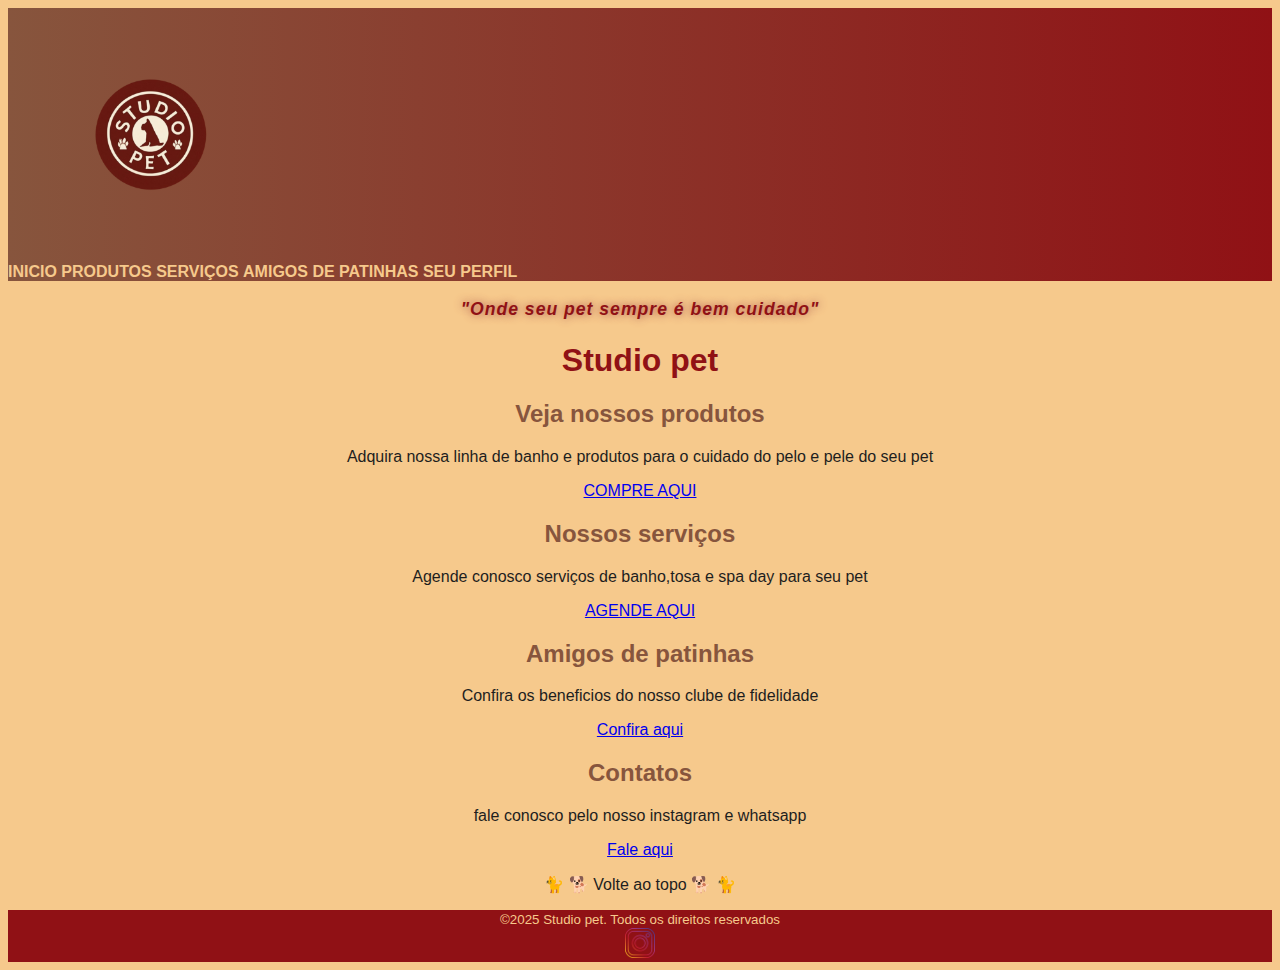
<file: index.html>
<!DOCTYPE html>

<html lang="pt-BR">
<head>

    <title>Studio pet</title>
    <meta name="author"content='Sophia'>
    <meta nsme="keywords"content='pet shop, animais, banho, tosa, ração, animais de estimação, veterinaria'>
    <meta name="description" content="site sobre o studio pet ">
    <meta name="viewport" content="width=device-width, initial-scale=1">
    <meta charset="UTF-8">
    <link rel="icon" href="imagens/Logo studio pet.png" type="image/jpg">
    <link rel="stylesheet" href="style-index.css">
</head>

<body> 
    
    <header>
        <a href="index.html"><img src="imagens/Logo studio pet.png" alt='Studio pet'></a>
        <nav>
            <a href="index.html">INICIO</a>
            <a href="produtos.html"> PRODUTOS</a>
            <a href="serviços.html">SERVIÇOS</a>
            <a href="amigosdepatinhas.html"> AMIGOS DE PATINHAS</a>
            <a href="seu perfil.html">SEU PERFIL</a>
        </nav>
    </header>
    
    <main>
        <P id="frase-de-efeito"> <em>"Onde seu pet sempre é bem cuidado"</em></P>
        <h1>Studio pet</h1>
        <div class="main-container">
            
            <div class="main-block">
                <h2> Veja nossos produtos </h2>
                <p>Adquira nossa linha de banho e produtos para o cuidado do pelo e pele do seu pet</p>
                <a href="produtos.html">COMPRE AQUI</a>
            </div>

            <div class="main-block">
                <h2>Nossos serviços</h2>
                <p>Agende conosco serviços de banho,tosa e spa day para seu pet</p>
                <a href="serviços.html ">AGENDE AQUI</a>
            </div>

            <div class="main-block"> 
                <h2>Amigos de patinhas</h2>
                <p>Confira os beneficios do nosso clube de fidelidade</p>
                <a href="amigosdepatinhas.html">Confira aqui</a>
            </div>

            <div class="main-block">
                <h2>Contatos</h2>
                <p>fale conosco pelo nosso instagram e whatsapp</p>
                <a href="https://www.instagram.com/studio.pett?igsh=MWRlMXJrb2duajdqMA==" target="_blank">Fale aqui </a>

            </div>

        </div>

        <p id='topo'> <a href="#"> &#128008 &#128021 Volte ao topo &#128021 &#128008 </a></p>
    </main>
    
    <footer>
        <small> &copy;2025 Studio pet. Todos os direitos reservados</small>
        
        <div class="redes sociais">
            <a href="https://www.instagram.com/studio.pett?igsh=MWRlMXJrb2duajdqMA==" target='_blank'><img src='imagens/2362135-instagram-photo-round-social_85523.png' alt='Instagram'></a>
        </div>

    </footer>
</body>
</html>
</file>
<file: style-index.css>
@import url('https://fonts.googleapis.com/css2?family=Libertinus+Math&family=Merriweather:ital,opsz,wght@0,18..144,300..900;1,18..144,300..900&display=swap');

body{
    background-color: #f6c98c;
    color:#1e1e1e;
    font-family:'Cabin', sans-serif ;
    font-weight: 400;
}

header{
    background: linear-gradient(to right, #87553d, #901115);
}

header img {
    width: 300px;
    height: auto;
}

nav a {
    color: #f6c98c;
    font-weight: bold;
    font-size: 16px;
    text-decoration: none;
}

nav a:hover {
    color:#1e1e1e;
    background-color:#f6c98c;
    border-radius: 30px;
}

main{
    text-align: center;
}

#frase-de-efeito {
    letter-spacing: 1px;
    color: #901115;
    font-weight: 600;
    font-size: 1.1rem;
    text-shadow: 0px 0px 8px #a54343e8;

}

h1{
    color: #901115;
    font-size: 2rem;
}

h2{
    color: #87553d;
}

#topo a {
    text-decoration: none;
    color: #1e1e1e;
}

#topo a:hover {
    color:#901115;
}

footer{
    background-color:#901115;
    color: #f6c98c;
    text-align: center;
}

footer img{
    width:30px ;
    height: 30px;
    transition: transform 0.2s ease;
}

footer img:hover{
    transform: scale(1.1);
}
</file>
